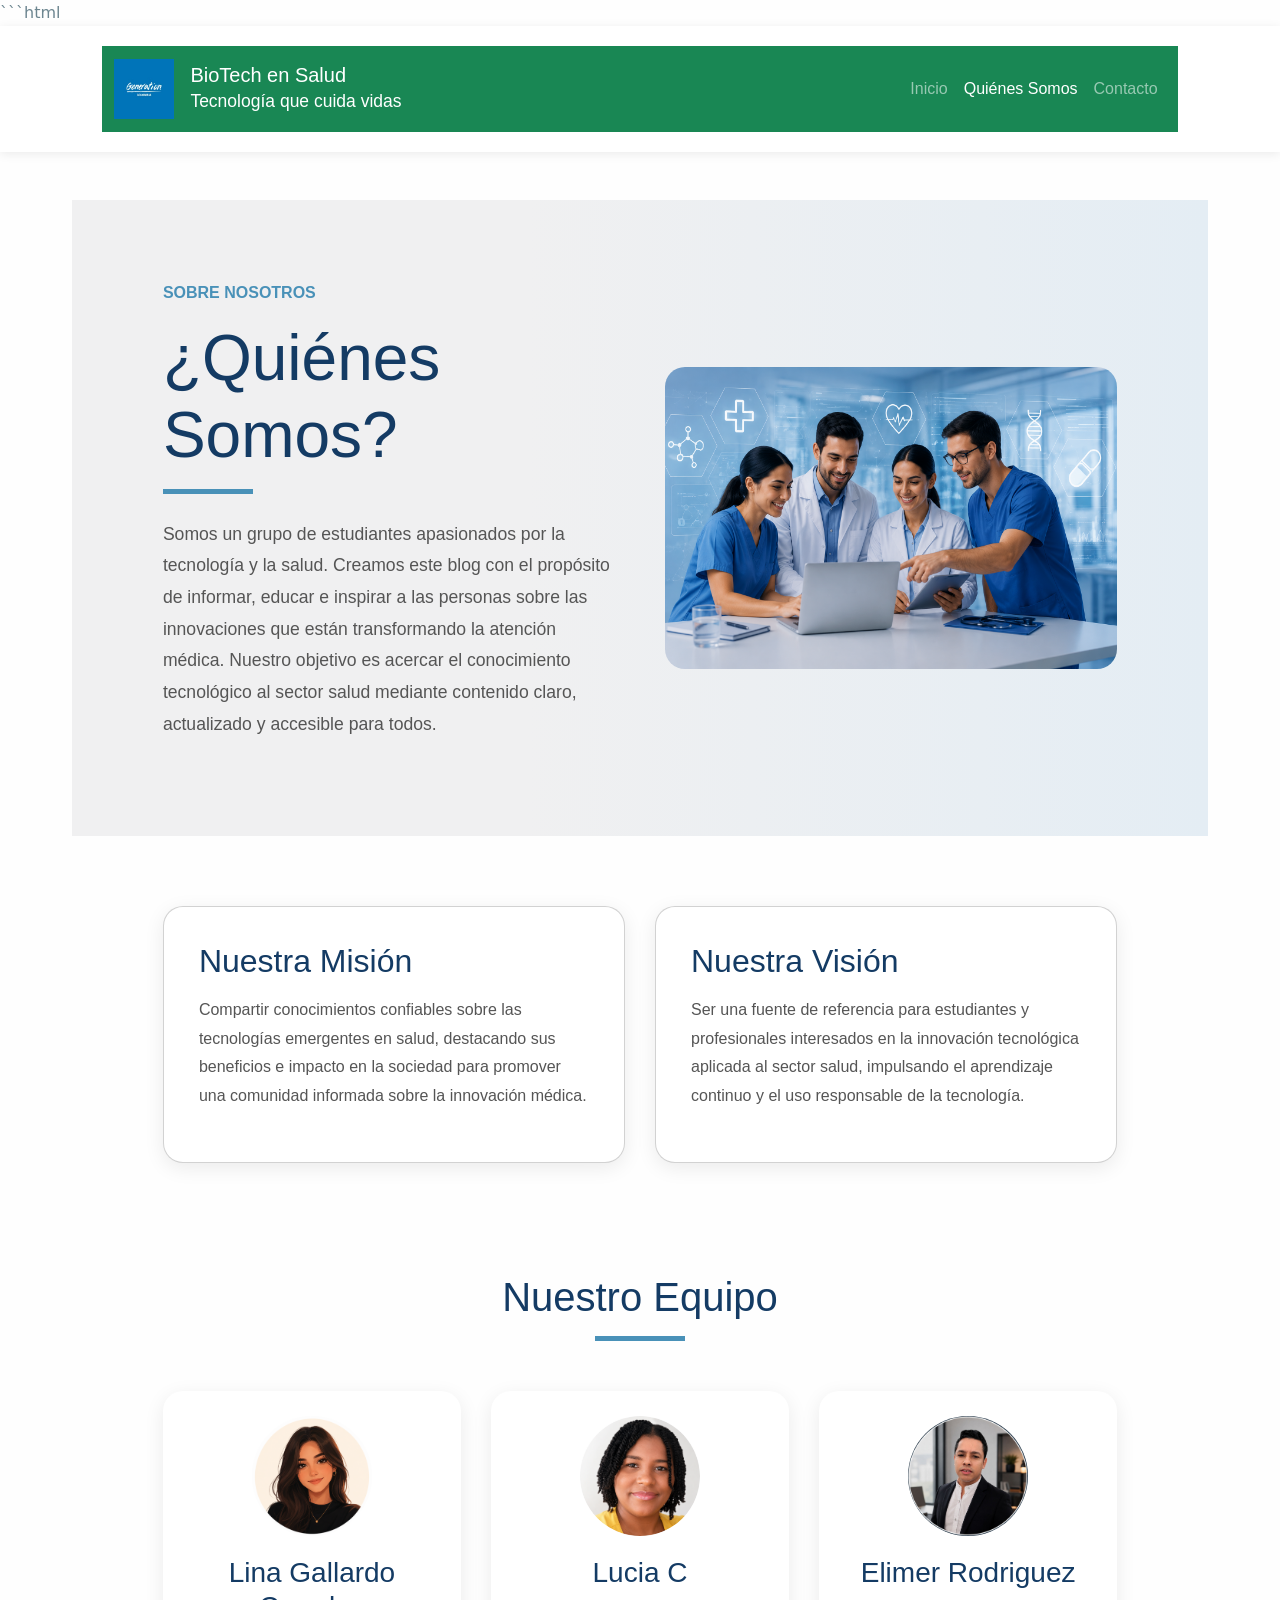
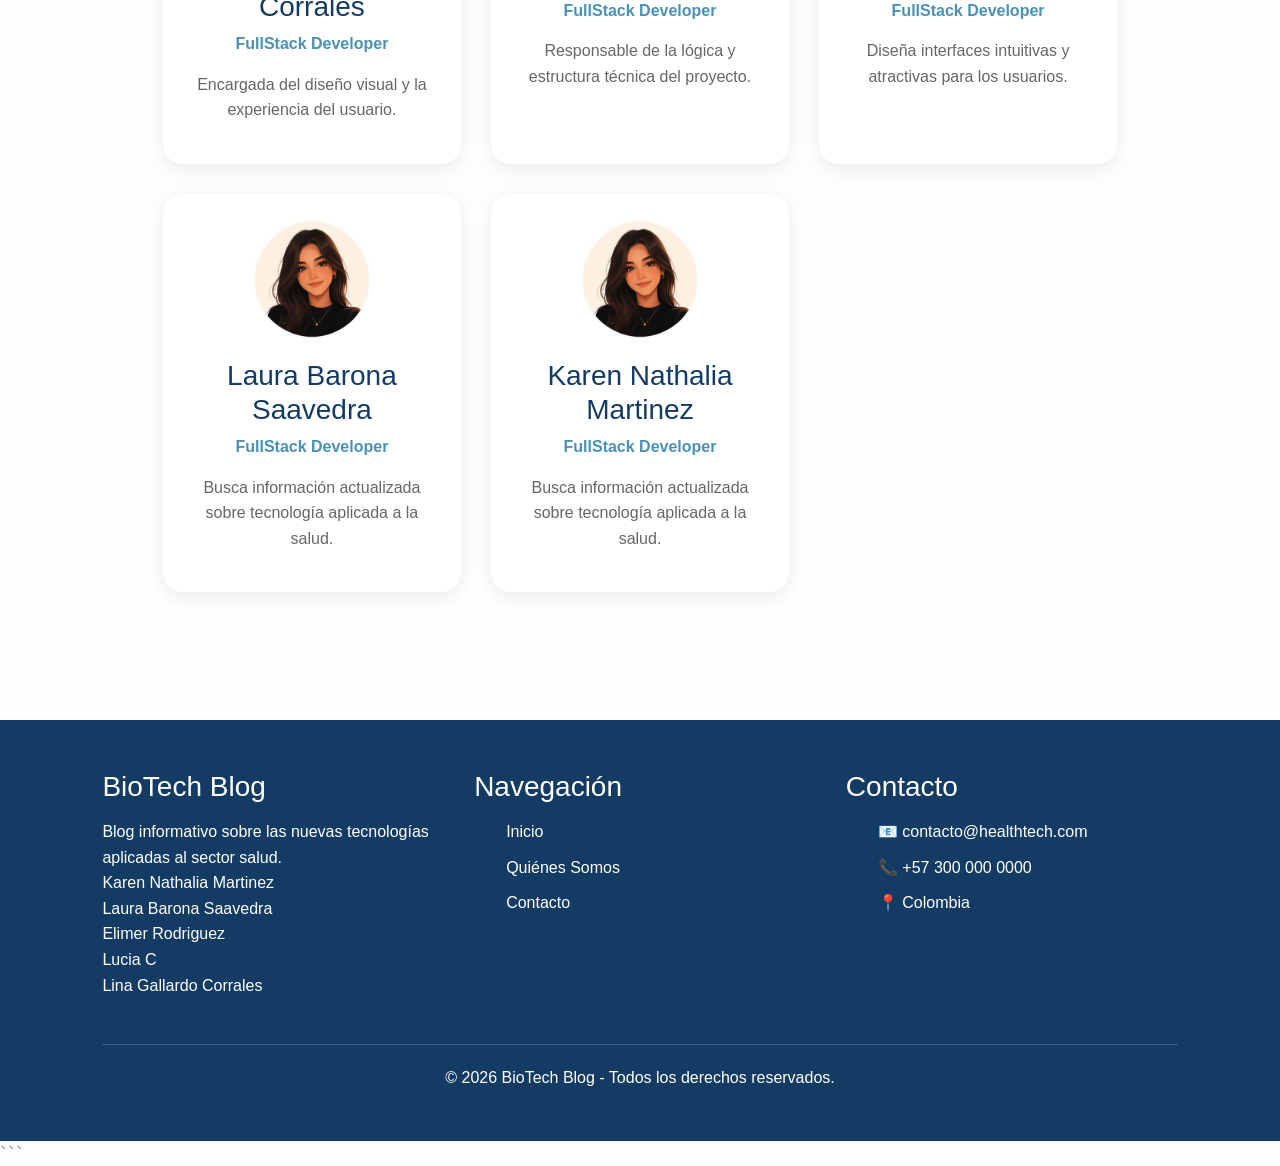
<file: about.html>
```html
<!DOCTYPE html>
<html lang="es">

<head>
    <meta charset="UTF-8">
    <meta name="viewport" content="width=device-width, initial-scale=1.0">
    <title>Quiénes Somos | BioTech en Salud</title>

    <link href="https://cdn.jsdelivr.net/npm/bootstrap@5.3.7/dist/css/bootstrap.min.css" rel="stylesheet">
    <link rel="stylesheet" href="style.css">
</head>

<body>

    <header>

        <nav class="navbar navbar-expand-lg navbar-dark bg-success">

            <div class="container">

                <a class="navbar-brand d-flex align-items-center" href="index.html">

                    <img
                        src="images/generation_colombia_logo.jpg"
                        alt="Logo"
                        width="60"
                        class="me-3">

                    <div>
                        <h5 class="mb-0">BioTech en Salud</h5>
                        <small>Tecnología que cuida vidas</small>
                    </div>

                </a>

                <button
                    class="navbar-toggler"
                    type="button"
                    data-bs-toggle="collapse"
                    data-bs-target="#menuNavbar">

                    <span class="navbar-toggler-icon"></span>

                </button>

                <div class="collapse navbar-collapse" id="menuNavbar">

                    <ul class="navbar-nav ms-auto">

                        <li class="nav-item">
                            <a class="nav-link" href="index.html">
                                Inicio
                            </a>
                        </li>

                        <li class="nav-item">
                            <a class="nav-link active" href="about.html">
                                Quiénes Somos
                            </a>
                        </li>

                        <li class="nav-item">
                            <a class="nav-link" href="contacto.html">
                                Contacto
                            </a>
                        </li>

                    </ul>

                </div>

            </div>

        </nav>

    </header>

    <main>

        <section class="about-hero">

            <div class="about-content">

                <span class="subtitle">
                    SOBRE NOSOTROS
                </span>

                <h1>¿Quiénes Somos?</h1>

                <div class="line"></div>

                <p>
                    Somos un grupo de estudiantes apasionados por la tecnología y la salud.
                    Creamos este blog con el propósito de informar, educar e inspirar a las
                    personas sobre las innovaciones que están transformando la atención médica.
                    Nuestro objetivo es acercar el conocimiento tecnológico al sector salud
                    mediante contenido claro, actualizado y accesible para todos.
                </p>

            </div>

            <div class="about-image">
                <img src="images/equipo.png" alt="Equipo de trabajo">
            </div>

        </section>

        <section class="mission-vision">

            <div class="card">

                <h2>Nuestra Misión</h2>

                <p>
                    Compartir conocimientos confiables sobre las tecnologías emergentes en
                    salud, destacando sus beneficios e impacto en la sociedad para promover
                    una comunidad informada sobre la innovación médica.
                </p>

            </div>

            <div class="card">

                <h2>Nuestra Visión</h2>

                <p>
                    Ser una fuente de referencia para estudiantes y profesionales interesados
                    en la innovación tecnológica aplicada al sector salud, impulsando el
                    aprendizaje continuo y el uso responsable de la tecnología.
                </p>

            </div>

        </section>

        <section class="team">

            <h2>Nuestro Equipo</h2>

            <div class="team-line"></div>

            <div class="team-container">

                <div class="member">

                    <img src="images/avatar.png" alt="Lina">

                    <h3>Lina Gallardo Corrales</h3>

                    <span>FullStack Developer</span>

                    <p>
                        Encargada del diseño visual y la experiencia del usuario.
                    </p>

                </div>

                <div class="member">

                    <img src="images/Lucia.png" alt="Lucia">

                    <h3>Lucia C</h3>

                    <span>FullStack Developer</span>

                    <p>
                        Responsable de la lógica y estructura técnica del proyecto.
                    </p>

                </div>

                <div class="member">

                    <img src="images/elimer.jpeg" alt="Elimer">

                    <h3>Elimer Rodriguez</h3>

                    <span>FullStack Developer</span>

                    <p>
                        Diseña interfaces intuitivas y atractivas para los usuarios.
                    </p>

                </div>

                <div class="member">

                    <img src="images/avatar.png" alt="Laura">

                    <h3>Laura Barona Saavedra</h3>

                    <span>FullStack Developer</span>

                    <p>
                        Busca información actualizada sobre tecnología aplicada a la salud.
                    </p>

                </div>

                <div class="member">

                    <img src="images/avatar.png" alt="Karen">

                    <h3>Karen Nathalia Martinez</h3>

                    <span>FullStack Developer</span>

                    <p>
                        Busca información actualizada sobre tecnología aplicada a la salud.
                    </p>

                </div>

            </div>

        </section>

    </main>

    <footer>

        <div class="footer-content">

            <div>

                <h3>BioTech Blog</h3>

                <p>
                    Blog informativo sobre las nuevas tecnologías aplicadas al sector salud.
                    <br>
                    Karen Nathalia Martinez
                    <br>
                    Laura Barona Saavedra
                    <br>
                    Elimer Rodriguez
                    <br>
                    Lucia C
                    <br>
                    Lina Gallardo Corrales
                </p>

            </div>

            <div>

                <h3>Navegación</h3>

                <ul>
                    <li><a href="index.html">Inicio</a></li>
                    <li><a href="about.html">Quiénes Somos</a></li>
                    <li><a href="contacto.html">Contacto</a></li>
                </ul>

            </div>

            <div>

                <h3>Contacto</h3>

                <ul>
                    <li>📧 contacto@healthtech.com</li>
                    <li>📞 +57 300 000 0000</li>
                    <li>📍 Colombia</li>
                </ul>

            </div>

        </div>

        <div class="copyright">
            © 2026 BioTech Blog - Todos los derechos reservados.
        </div>

    </footer>

    <script src="https://cdn.jsdelivr.net/npm/bootstrap@5.3.7/dist/js/bootstrap.bundle.min.js"></script>

</body>

</html>
```
</file>
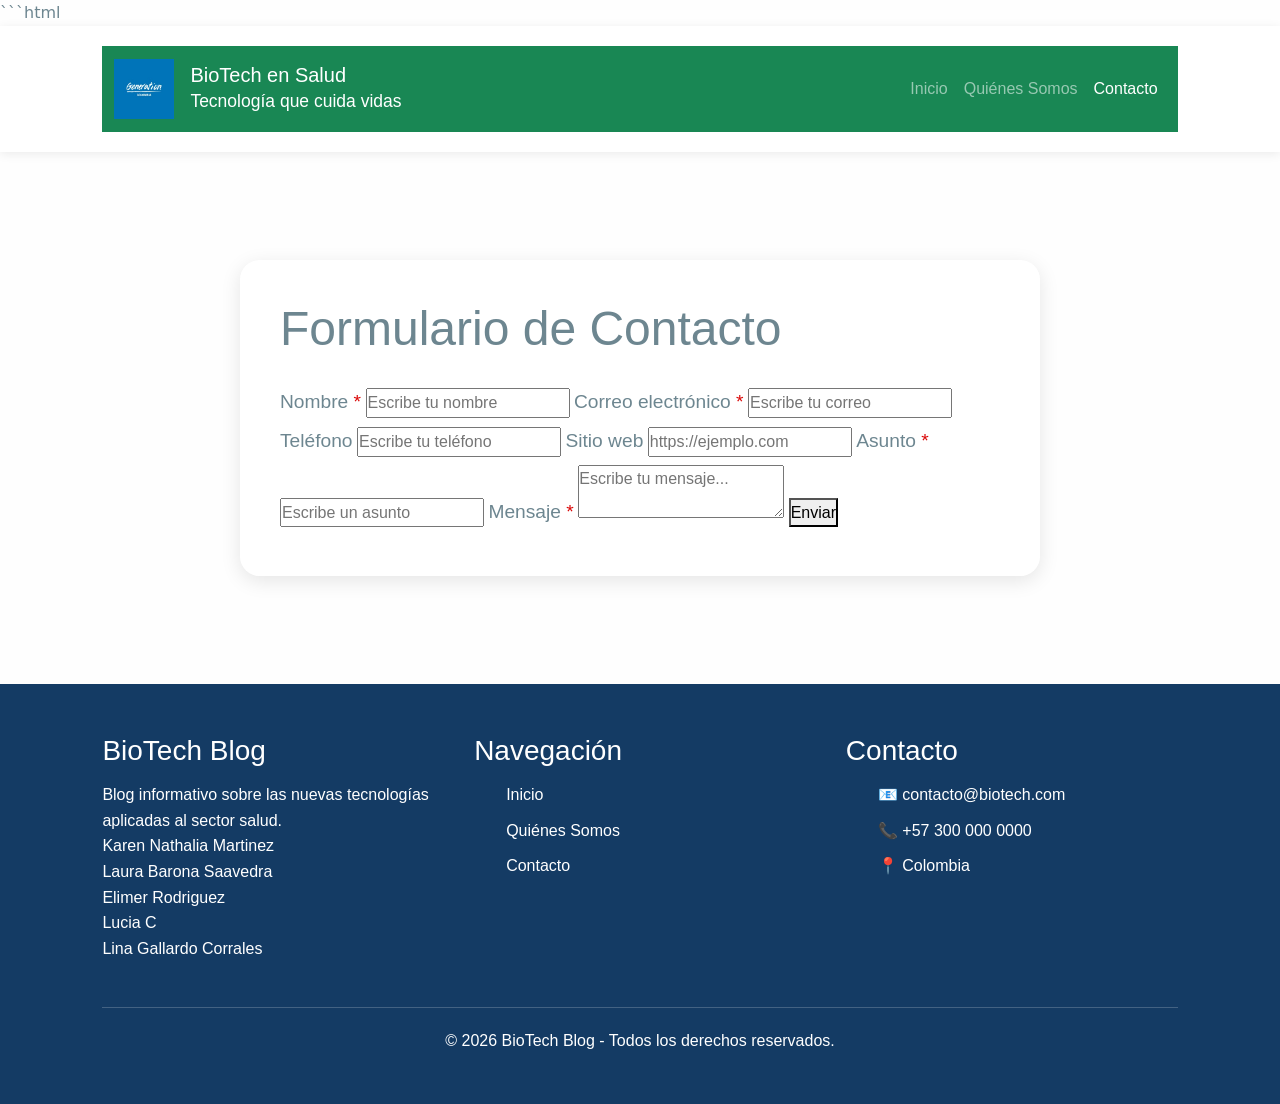
<file: contacto.html>
```html
<!DOCTYPE html>
<html lang="es">
<head>
    <meta charset="UTF-8">
    <meta name="viewport" content="width=device-width, initial-scale=1.0">
    <title>Contacto | BioTech en Salud</title>

    <link href="https://cdn.jsdelivr.net/npm/bootstrap@5.3.7/dist/css/bootstrap.min.css" rel="stylesheet">
    <link rel="stylesheet" href="style.css">
</head>

<body>

<header>

    <nav class="navbar navbar-expand-lg navbar-dark bg-success">

        <div class="container">

            <a class="navbar-brand d-flex align-items-center" href="index.html">

                <img
                    src="images/generation_colombia_logo.jpg"
                    alt="Logo"
                    width="60"
                    class="me-3">

                <div>
                    <h5 class="mb-0">BioTech en Salud</h5>
                    <small>Tecnología que cuida vidas</small>
                </div>

            </a>

            <button
                class="navbar-toggler"
                type="button"
                data-bs-toggle="collapse"
                data-bs-target="#menuNavbar">

                <span class="navbar-toggler-icon"></span>

            </button>

            <div class="collapse navbar-collapse" id="menuNavbar">

                <ul class="navbar-nav ms-auto">

                    <li class="nav-item">
                        <a class="nav-link" href="index.html">
                            Inicio
                        </a>
                    </li>

                    <li class="nav-item">
                        <a class="nav-link" href="about.html">
                            Quiénes Somos
                        </a>
                    </li>

                    <li class="nav-item">
                        <a class="nav-link active" href="contacto.html">
                            Contacto
                        </a>
                    </li>

                </ul>

            </div>

        </div>

    </nav>

</header>

<main>

    <section class="contact_form">

        <h2>Formulario de Contacto</h2>

        <form id="formularioContacto">

            <label for="nombre">
                Nombre <span>*</span>
            </label>

            <input
                type="text"
                id="nombre"
                placeholder="Escribe tu nombre"
                required
            >

            <label for="email">
                Correo electrónico <span>*</span>
            </label>

            <input
                type="email"
                id="email"
                placeholder="Escribe tu correo"
                required
            >

            <label for="telefono">
                Teléfono
            </label>

            <input
                type="tel"
                id="telefono"
                placeholder="Escribe tu teléfono"
            >

            <label for="website">
                Sitio web
            </label>

            <input
                type="url"
                id="website"
                placeholder="https://ejemplo.com"
            >

            <label for="asunto">
                Asunto <span>*</span>
            </label>

            <input
                type="text"
                id="asunto"
                placeholder="Escribe un asunto"
                required
            >

            <label for="mensaje">
                Mensaje <span>*</span>
            </label>

            <textarea
                id="mensaje"
                placeholder="Escribe tu mensaje..."
                required
            ></textarea>

            <button type="submit">
                Enviar
            </button>

        </form>

    </section>

</main>

<footer>

    <div class="footer-content">

        <div>
            <h3>BioTech Blog</h3>

            <p>
                Blog informativo sobre las nuevas tecnologías aplicadas al sector salud.
                <br>
                Karen Nathalia Martinez
                <br>
                Laura Barona Saavedra
                <br>
                Elimer Rodriguez
                <br>
                Lucia C
                <br>
                Lina Gallardo Corrales
            </p>
        </div>

        <div>
            <h3>Navegación</h3>

            <ul>
                <li><a href="index.html">Inicio</a></li>
                <li><a href="about.html">Quiénes Somos</a></li>
                <li><a href="contacto.html">Contacto</a></li>
            </ul>
        </div>

        <div>
            <h3>Contacto</h3>

            <ul>
                <li>📧 contacto@biotech.com</li>
                <li>📞 +57 300 000 0000</li>
                <li>📍 Colombia</li>
            </ul>
        </div>

    </div>

    <div class="copyright">
        © 2026 BioTech Blog - Todos los derechos reservados.
    </div>

</footer>

<script src="https://cdn.jsdelivr.net/npm/bootstrap@5.3.7/dist/js/bootstrap.bundle.min.js"></script>
<script src="app.js"></script>

</body>
</html>
</file>
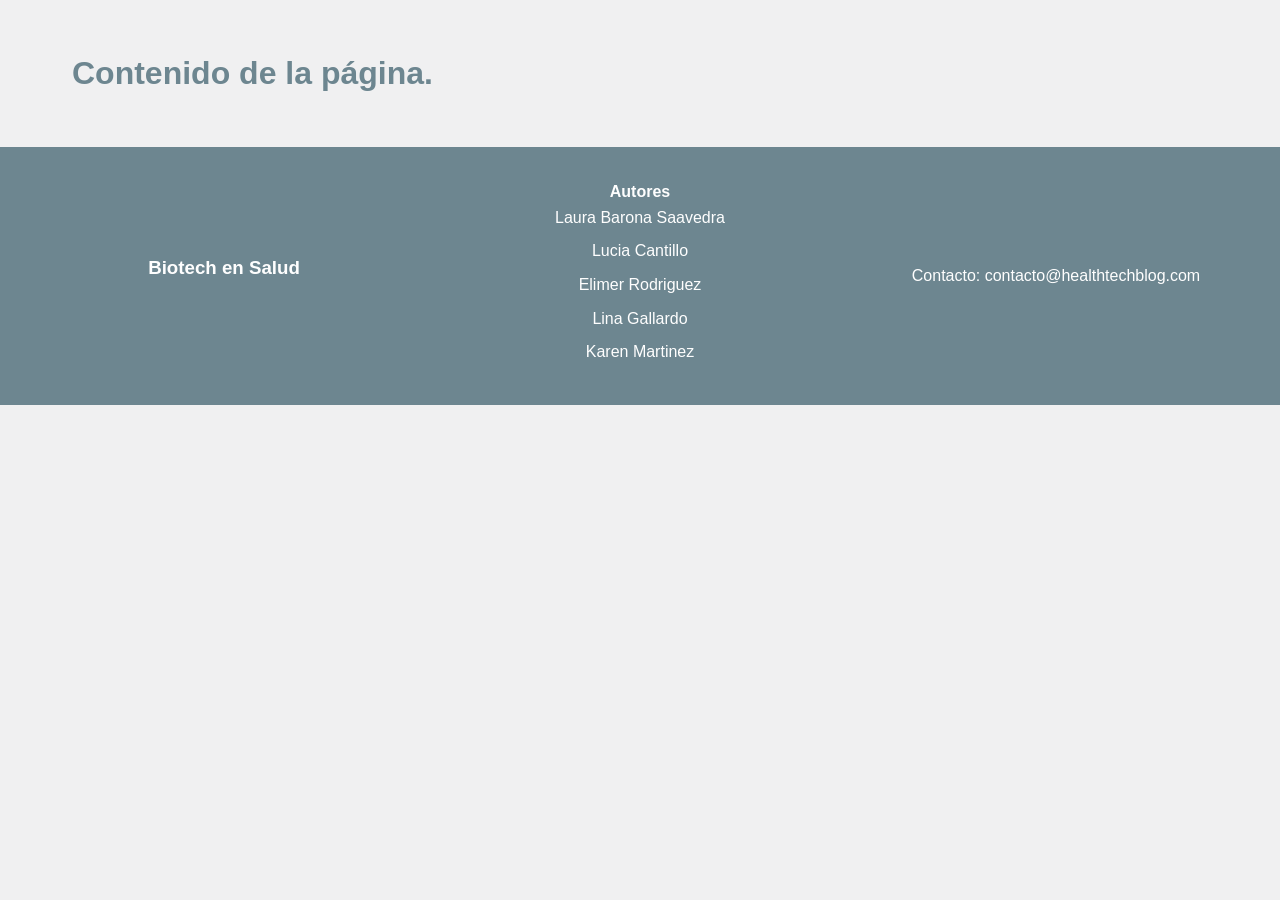
<file: quienes-somos.html>
<!DOCTYPE html>
<html lang="en">

<head>
    <meta charset="UTF-8">
    <meta name="viewport" content="width=device-width, initial-scale=1.0">
    <title>¿Quienes somos? - Biotech en Salud</title>
    <link rel="stylesheet" href="styles.css">
</head>

<body>
    <header>
        <!-- Menú de navegación -->
    </header>

    <main>
        <h1>Contenido de la página.</h1>
    </main>

    <footer class="footer">

        <div class="footer-column">
            <h3>Biotech en Salud</h3>
        </div>

        <div class="footer-column">
            <h4>Autores</h4>
            <ul>
                <li>Laura Barona Saavedra</li>
                <li>Lucia Cantillo</li>
                <li>Elimer Rodriguez</li>
                <li>Lina Gallardo</li>
                <li>Karen Martinez</li>
            </ul>
        </div>

        <div class="footer-column">
            <p>Contacto: contacto@healthtechblog.com</p>
        </div>
    </footer>
</body>

</html>
</file>
<file: style.css>
:root{
    --white: #FEFEFE;
    --platinum: #F0F0F1;
    --slate-gray: #6D8690;
    --steel-blue: #6E9EB1;
    --air-force-blue: #4991B8;
    --dark-blue: #143B64;
}

/* RESET  */

*{
    margin:0;
    padding:0;
    box-sizing:border-box;
    font-family:'Segoe UI', sans-serif;
}

/*  BODY  */

body{
    background:var(--white);
    color:var(--slate-gray);
    line-height:1.6;
}

/*  HEADER  */

header{
    background:white;
    padding:20px 8%;
    position:sticky;
    top:0;
    z-index:1000;
    box-shadow:0 2px 10px rgba(0,0,0,.08);
}

nav{
    display:flex;
    justify-content:space-between;
    align-items:center;
}

.logo{
    display:flex;
    align-items:center;
    gap:10px;
}

.logo img{
    width:70px;
    height:70px;
    object-fit:contain;
}

.logo h2{
    color:var(--dark-blue);
}

.logo span{
    color:var(--slate-gray);
    font-size:.9rem;
}

.menu{
    display:flex;
    gap:40px;
}

.menu a{
    text-decoration:none;
    color:var(--dark-blue);
    font-weight:600;
    transition:.3s;
}

.menu a:hover{
    color:var(--air-force-blue);
}

/*  MAIN  */

main{
    max-width:1200px;
    margin:0 auto;
    padding:3rem 2rem;
}

/* HERO  */

.hero{
    text-align:center;
    margin-bottom:4rem;
}

.hero h1{
    color:var(--dark-blue);
    font-size:3rem;
    margin-bottom:1rem;
}

.hero p{
    max-width:800px;
    margin:0 auto;
    font-size:1.1rem;
}

/*  ABOUT HERO  */

.about-hero{
    background:linear-gradient(
        90deg,
        #F0F0F1 40%,
        #E4EDF4 100%
    );

    display:flex;
    align-items:center;
    justify-content:space-between;
    gap:50px;
    padding:80px 8%;
}

.about-content{
    flex:1;
}

.about-content .subtitle{
    color:var(--air-force-blue);
    font-weight:bold;
    text-transform:uppercase;
}

.about-content h1{
    font-size:4rem;
    color:var(--dark-blue);
    margin:15px 0;
}

.line{
    width:90px;
    height:5px;
    background:var(--air-force-blue);
    margin-bottom:25px;
}

.about-content p{
    color:#555;
    line-height:1.8;
    font-size:1.1rem;
}

.about-image{
    flex:1;
}

.about-image img{
    width:100%;
    border-radius:20px;
}

/*  MISION Y VISION  */

.mission-vision{
    display:grid;
    grid-template-columns:1fr 1fr;
    gap:30px;
    padding:70px 8%;
}

.card{
    background:white;
    padding:35px;
    border-radius:20px;
    box-shadow:0 5px 20px rgba(0,0,0,.08);
}

.card h2{
    color:var(--dark-blue);
    margin-bottom:15px;
}

.card p{
    color:#555;
    line-height:1.8;
}

/*  TECNOLOGIAS  */

.technology-section{
    display:flex;
    align-items:center;
    gap:3rem;

    background:white;

    padding:2rem;
    margin-bottom:2rem;

    border-radius:20px;

    box-shadow:0 5px 20px rgba(0,0,0,.08);

    transition:.3s;
}

.technology-section:hover{
    transform:translateY(-5px);
}

.reverse{
    flex-direction:row-reverse;
}

.content{
    flex:1;
}

.content h2{
    color:var(--dark-blue);
    margin-bottom:1rem;
}

.content p{
    text-align:justify;
    color:#555;
}

.image-container{
    flex:1;
}

.image-container img{
    width:100%;
    height:300px;
    object-fit:cover;
    border-radius:20px;
}

/*  EQUIPO  */


.team{
    padding:40px 8% 80px;
    text-align:center;
}

.team h2{
    color:var(--dark-blue);
    font-size:2.5rem;
    margin-bottom:15px;
}

.team-line{
    width:90px;
    height:5px;
    background:var(--air-force-blue);
    margin:auto;
    margin-bottom:50px;
}

.team-container{
    display:grid;
    grid-template-columns:repeat(auto-fit,minmax(250px,1fr));
    gap:30px;
}

.member{
    background:white;
    border-radius:20px;
    padding:25px;
    box-shadow:0 5px 20px rgba(0,0,0,.08);
    transition:.3s;
}

.member:hover{
    transform:translateY(-8px);
}

.member img{
    width:120px;
    height:120px;
    border-radius:50%;
    object-fit:cover;
    margin-bottom:20px;
}

.member h3{
    color:var(--dark-blue);
    margin-bottom:8px;
}

.member span{
    color:var(--air-force-blue);
    font-weight:bold;
}

.member p{
    margin-top:15px;
    color:#666;
    line-height:1.6;
}

/*  FOOTER  */

footer{
    background:var(--dark-blue);
    color:white;
    padding:50px 8%;
}

.footer-content{
    display:grid;
    grid-template-columns:repeat(auto-fit,minmax(250px,1fr));
    gap:40px;
}

footer h3{
    margin-bottom:15px;
}

footer ul{
    list-style:none;
}

footer ul li{
    margin-bottom:10px;
}

footer a{
    color:white;
    text-decoration:none;
    transition:.3s;
}

footer a:hover{
    color:var(--air-force-blue);
}

.copyright{
    text-align:center;
    margin-top:30px;
    border-top:1px solid rgba(255,255,255,.2);
    padding-top:20px;
}

/*  RESPONSIVE  */

@media(max-width:900px){

    nav{
        flex-direction:column;
        gap:20px;
    }

    .menu{
        gap:20px;
        flex-wrap:wrap;
        justify-content:center;
    }

    .hero h1{
        font-size:2.2rem;
    }

    .about-hero{
        flex-direction:column;
        text-align:center;
    }

    .about-content h1{
        font-size:3rem;
    }

    .mission-vision{
        grid-template-columns:1fr;
    }

    .technology-section{
        flex-direction:column;
        text-align:center;
    }

    .reverse{
        flex-direction:column;
    }

    .image-container img{
        height:220px;
    }
}

@media(max-width:600px){

    .hero h1{
        font-size:1.8rem;
    }

    .about-content h1{
        font-size:2.2rem;
    }

    .team h2{
        font-size:2rem;
    }

    .member img{
        width:100px;
        height:100px;
    }
}
/* FORMULARIO */
.fondo{
    background-image: 
    linear-gradient(
            rgba(231, 235, 244, 0.5),  /* 0.5 = 50% de transparencia */
   	         rgba(209, 216, 239, 0.5)
        ),
        url("img/imgcontac.png");
    
    min-height: 100vh;
}
.contact_form{
    max-width: 800px;
    width: 90%;
    margin: 60px auto;
    padding: 40px;
    background: rgba(255,255,255,.65);
    backdrop-filter: blur(5px);
    border-radius: 20px;
    box-shadow: 0 5px 20px rgba(0,0,0,.1);
}

.contact_form h2{
    font-size: 3rem;
    margin-bottom: 30px;
}

.contact_form label{
    font-size: 1.2rem;
    margin-bottom: 8px;
}

.contact_form span{
    color: #da0808;
}

.form-control{
    height: 50px;
    border-radius: 10px;
}

textarea.form-control{
    height: 180px;
    resize: none;
}

.btn-primary{
    width: 100%;
    height: 55px;
    border-radius: 10px;
    font-size: 1.2rem;
    background-color: #4991B8;
    border-color: #4991B8;
}

.btn-primary:hover{
    background-color: #3b7ea1;
    border-color: #3b7ea1;
}
</file>
<file: styles.css>
* {
    margin: 0;
    padding: 0;
    box-sizing: border-box;
}

:root {
    --white: #fefefe;
    --platinum: #f0f0f1;
    --slate-grey: #6d8690;
    --steel-blue: #6e9eb1;
    --air-force-blue: #4991b8;
}

body {
    font-family: Arial, Helvetica, sans-serif;
    background-color: var(--platinum);
    color: var(--slate-grey);
    line-height: 1.6;
}

/* Main */

main {
    max-width: 1200px;
    margin: 0 auto;
    padding: 3rem 2rem;
}

/* Introducción */

.hero {
    text-align: center;
    margin-bottom: 4rem;
}

.hero h1 {
    color: var(--air-force-blue);
    font-size: 3rem;
    margin-bottom: 1rem;
}

.hero p {
    max-width: 800px;
    margin: 0 auto;
    font-size: 1.1rem;
}

/* Secciones de tecnologías */

.technology-section {
    display: flex;
    align-items: center;
    gap: 3rem;

    background-color: var(--white);

    padding: 2rem;
    margin-bottom: 2rem;

    border-radius: 12px;

    box-shadow: 0 4px 12px rgba(0, 0, 0, 0.08);
}

.reverse {
    flex-direction: row-reverse;
}

/* Texto */

.content {
    flex: 1;
}

.content h2 {
    color: var(--air-force-blue);
    margin-bottom: 1rem;
}

.content p {
    text-align: justify;
}

/* Imágenes */

.image-container {
    flex: 1;
}

.image-container img {
    width: 100%;
    height: 300px;

    object-fit: cover;

    border-radius: 12px;
}

.technology-section:hover {
    transform: translateY(-4px);

    transition: 0.3s ease;
}

/* Footer */

.footer {
    background-color: var(--slate-grey);
    color: var(--white);

    display: flex;
    justify-content: space-between;
    align-items: center;
    gap: 2rem;

    padding: 2rem;
}

.footer-column {
    flex: 1;
    text-align: center;
}

.footer h3 {
    margin-bottom: 1rem;
}

.footer ul {
    list-style: none;
    padding: 0;
}

.footer li {
    margin-bottom: 0.5rem;
}

.footer p {
    line-height: 1.5;
}

@media screen and (max-width: 768px) {

    .hero h1 {
        font-size: 2rem;
    }

    .technology-section {
        flex-direction: column;
        text-align: center;
    }

    .reverse {
        flex-direction: column;
    }

    .image-container img {
        height: 220px;
    }

    .footer {
        flex-direction: column;
        align-items: center;
        gap: 1.5rem;
    }

    .footer-column {
        width: 100%;
        text-align: center;
    }
}
</file>
